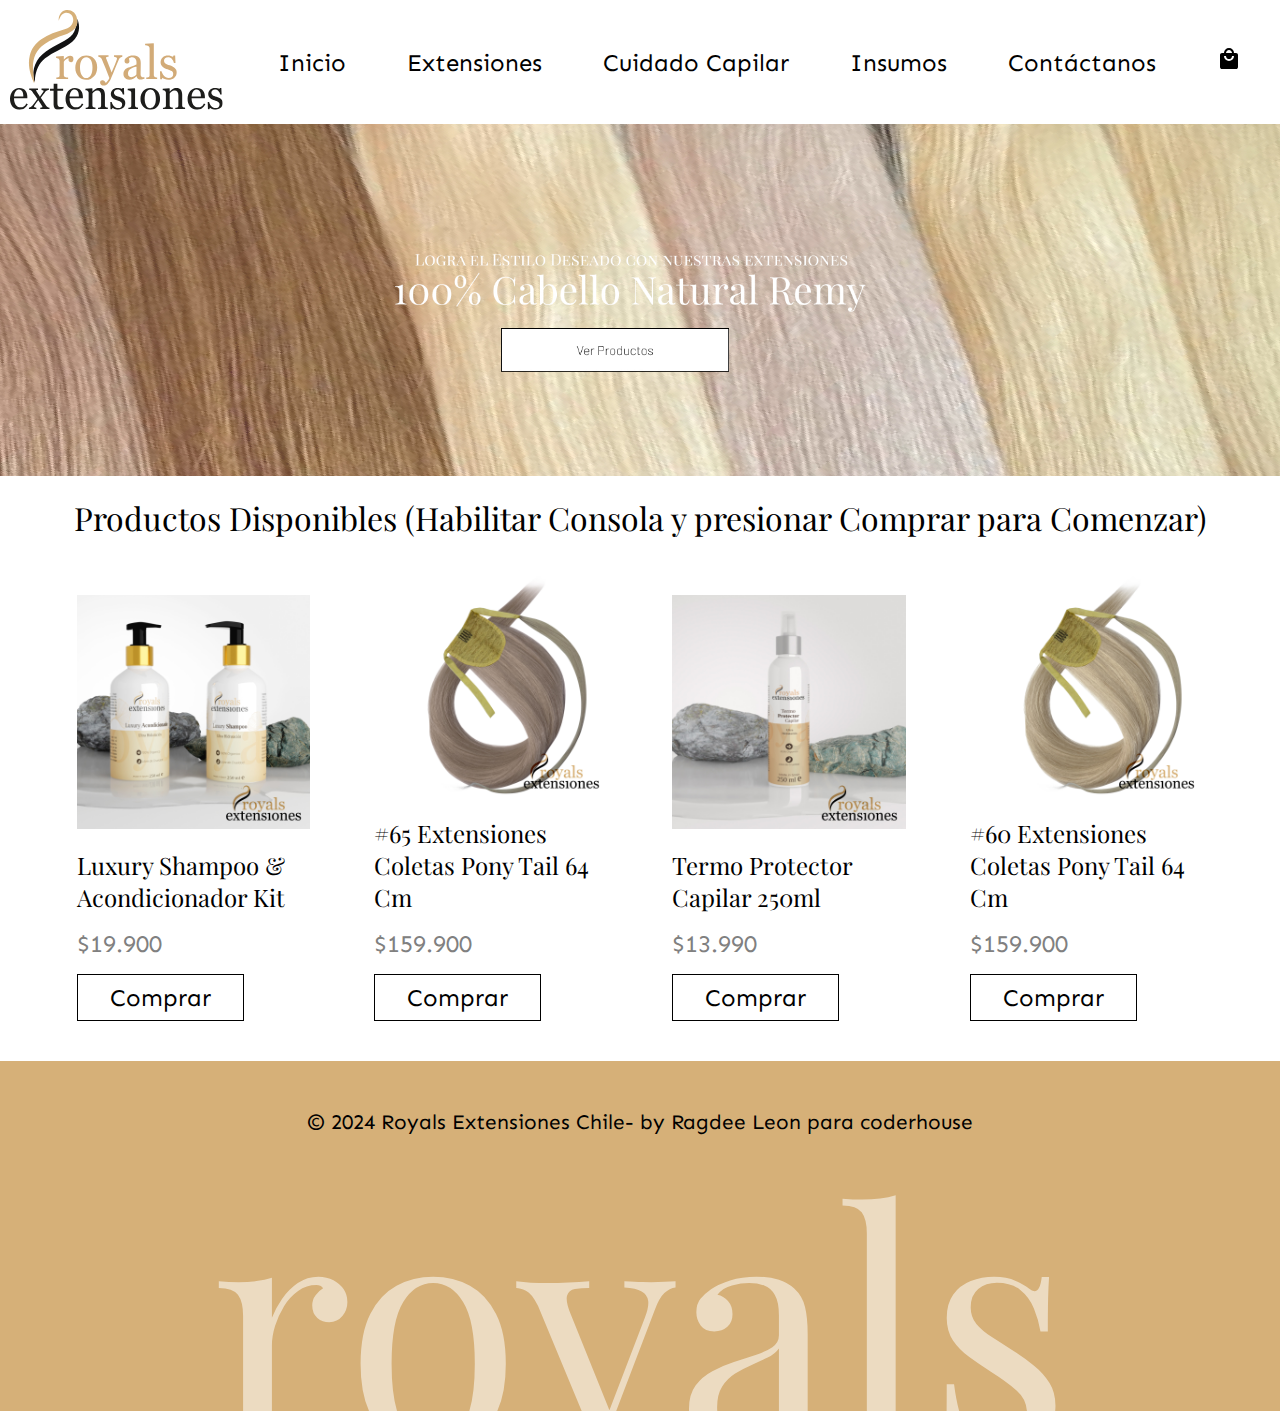
<file: index.html>
<!DOCTYPE html>
<html lang="en">
<head>
    <meta charset="UTF-8">
    <meta name="viewport" content="width=device-width, initial-scale=1.0">
    <title>Proyecto javascript</title>
    <link rel="stylesheet" href="./css/style.css">
</head>
<body>
    <header>
        <div>
            <a  href="./index.html"><img  src="./assets/logo.svg" alt=""></a>
            <ul>
                <li><a href="#">Inicio</a></li>
                <li><a href="#">Extensiones</a></li>
                <li><a href="#">Cuidado Capilar</a></li>
                <li><a href="#">Insumos</a></li>
                <li><a href="#">Contáctanos</a></li>
                <li><a><svg class="svg" xmlns="http://www.w3.org/2000/svg" height="24px" viewBox="0 -960 960 960" width="24px" fill="#000000"><path d="M200-80q-33 0-56.5-23.5T120-160v-480q0-33 23.5-56.5T200-720h80q0-83 58.5-141.5T480-920q83 0 141.5 58.5T680-720h80q33 0 56.5 23.5T840-640v480q0 33-23.5 56.5T760-80H200Zm280-320q83 0 141.5-58.5T680-600h-80q0 50-35 85t-85 35q-50 0-85-35t-35-85h-80q0 83 58.5 141.5T480-400ZM360-720h240q0-50-35-85t-85-35q-50 0-85 35t-35 85Z"/></svg></a>
            </ul> 
        </div>        
    </header>
    <main>
        <section>
            <div>          
                <img class="banner" src="./assets/head2.jpg" alt="head1">
            </div>
        </section>
        <h1>
            Productos Disponibles (Habilitar Consola y presionar Comprar para Comenzar)
        </h1>
        <div class="cards_container">
            <div>
                <img  src="./assets/kit1a.jpg" alt="Luxury Shampoo & Acondicionador Kit">
                <h4>Luxury Shampoo & Acondicionador Kit</h4>
                <h3>$19.900</h3>
                <button onclick="comprar();">Comprar</button>
            </div>
            <div>
                <img src="./assets/ponitail65a.jpg" alt="#65 Extensiones Coletas Pony Tail 64 Cm">
                <h4>#65 Extensiones Coletas Pony Tail 64 Cm</h4>
                <h3>$159.900</h3>
                <button onclick="comprar();">Comprar</button>
            </div>
            <div>
                <img  src="./assets/kit2a.jpg" alt="Termo Protector Capilar">
                <h4>Termo Protector Capilar 250ml</h4>
                <h3>$13.990</h3>
                <button onclick="comprar();">Comprar</button>
            </div>
            <div>
                <img src="./assets/ponitail60a.jpg" alt="#60 Extensiones Coletas Pony Tail 64 Cm">
                <h4>#60 Extensiones Coletas Pony Tail 64 Cm</h4>
                <h3>$159.900</h3>
                <button onclick="comprar();">Comprar</button>
            </div>
        </div>
    </main>
    <footer>
        <div>
            <h5>© 2024 Royals Extensiones Chile- by Ragdee Leon para coderhouse</h5>
        </div>
        <div >
            <p class="elefooter">royals</p>
        </div>       
    </footer>    
    <script src="js/index.js"></script>
</body>
</html>
</file>
<file: css/style.css>
@import url('https://fonts.googleapis.com/css2?family=Sen:wght@400..800&display=swap');
@import url('https://fonts.googleapis.com/css2?family=Playfair+Display:ital,wght@0,400..900;1,400..900&family=Sen:wght@400..800&display=swap');

* {
    margin: 0;
    padding: 0;
    box-sizing: border-box;
}

header div{
    display: flex;
    gap: 1rem;
    padding: 10px;
}

header div a img{
    height: 100px;
    flex: 0 0 20%;
}
header div ul{
    flex: 1 0 80%;
    display: flex;
    justify-content: space-around;
    align-items: center;
    list-style: none;   
    font-family: "Sen", sans-serif;
    font-size: 1.5rem;
    margin: 1rem;
    gap: 1rem;  
}
header div ul a{
    text-decoration: none;
    color: black;   
}

.banner{
    width: 100%;    
}
h1{
    font-family: "Playfair Display", serif;
    font-weight: 400;
    color: black;
    text-align: center;
    margin-top: 1rem;
}
h5{
    font-family: "Sen", sans-serif;
    font-weight: 400;
    font-size: 1.3rem;    
    color: 000000;
    margin-bottom: 1rem;    
}

h4{
    font-family: "Playfair Display", serif;
    font-weight: 400;
    font-size: 1.5rem;    
    color: 000000;
    margin-bottom: 1rem;    
}
h3{
    font-family: "Sen", sans-serif;
    font-weight: 400;
    font-size: 1.5rem;    
    color: gray;
    margin-bottom: 1rem;  
}

button{
    font-family: "Sen", sans-serif;
    font-weight: 400;
    font-size: 1.5rem;    
    color: 000000;
    background-color:rgb(255, 255, 255);
    border: 1px solid #000000;
    padding: 8px 32px 8px 32px; 
    margin-bottom: 1rem;
    cursor: pointer;   
    transition: background-color 0.5s ease, color 0.5s ease; 
}
button:hover {
    background-color:rgb(216, 216, 216);
}
.cards_container{
    width: 100%;    
    display: flex;
    flex-wrap: wrap;
    justify-content: center;
    align-items: end;
    gap: 1rem;
}
.cards_container div {
    width: 22%;
    display: row;
    padding: 1.5rem;    
}
.cards_container img {
    width: 100%;
    height: auto;
    margin-bottom: 1rem;    
}

footer{
    background-color: #D6B078;
    height: 350px;
    overflow: hidden;    
}
footer h5{
    text-align: center;
    padding-top: 3rem;
}

.elefooter{
    font-family: "Playfair Display", serif;
    font-weight: 400;
    font-size: 20rem;    
    color: rgba(255, 255, 255, 0.541);     
    text-align: center;
    position: relative;
    top: -50px;
}
</file>
